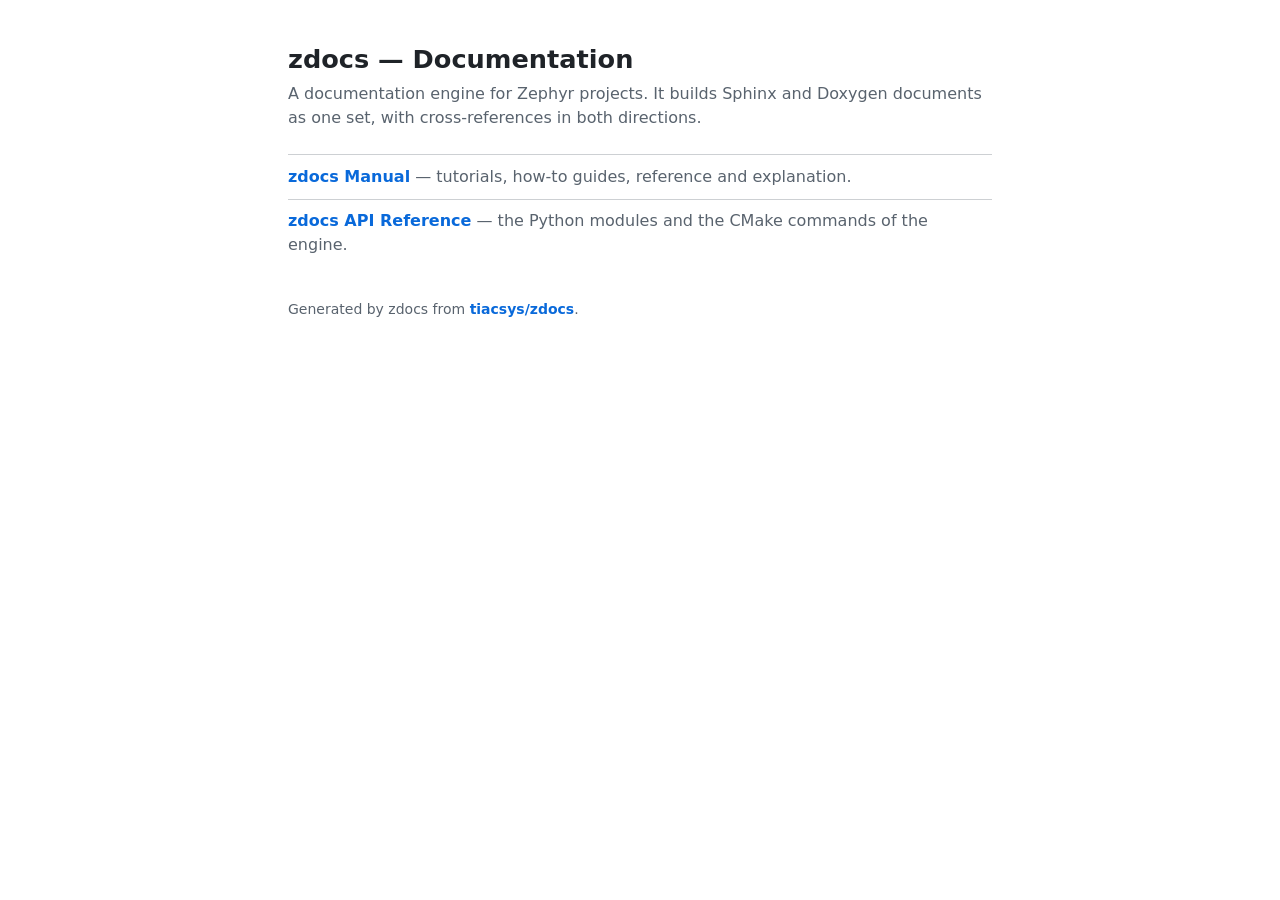
<file: doc/site/index.html>
<!DOCTYPE html>
<!--
  Copyright (c) 2026 inovex GmbH
  SPDX-License-Identifier: Apache-2.0

  Landing page of the published documentation (GitHub Pages). The workflow
  .github/workflows/docs.yml copies it to the root of the site. The site root
  is deploy/html/ of the build, so the documents are at <document>/. Links
  are relative.
-->
<html lang="en">
<head>
  <meta charset="utf-8">
  <meta name="viewport" content="width=device-width, initial-scale=1">
  <title>zdocs — Documentation</title>
  <style>
    :root { color-scheme: light dark; --fg: #1f2328; --muted: #59636e; --bg: #ffffff; --link: #0969da; }
    @media (prefers-color-scheme: dark) {
      :root { --fg: #e6edf3; --muted: #9198a1; --bg: #0d1117; --link: #4493f8; }
    }
    body { margin: 0; background: var(--bg); color: var(--fg);
           font: 16px/1.5 system-ui, -apple-system, "Segoe UI", sans-serif; }
    main { max-width: 44rem; margin: 0 auto; padding: 2.5rem 1rem; }
    h1 { font-size: 1.6rem; margin: 0 0 .25rem; }
    p { color: var(--muted); margin: 0 0 1.5rem; }
    ul { list-style: none; padding: 0; margin: 0; }
    li { padding: .6rem 0; border-top: 1px solid color-mix(in srgb, var(--muted) 30%, transparent); }
    a { color: var(--link); font-weight: 600; text-decoration: none; }
    a:hover, a:focus { text-decoration: underline; }
    span { color: var(--muted); }
    footer { margin-top: 2rem; font-size: .875rem; color: var(--muted); }
  </style>
</head>
<body>
<main>
  <h1>zdocs — Documentation</h1>
  <p>A documentation engine for Zephyr projects. It builds Sphinx and Doxygen documents as one set, with cross-references in both directions.</p>
  <ul>
    <li><a href="manual/index.html">zdocs Manual</a> <span>— tutorials, how-to guides, reference and explanation.</span></li>
    <li><a href="api/index.html">zdocs API Reference</a> <span>— the Python modules and the CMake commands of the engine.</span></li>
  </ul>
  <footer>Generated by zdocs from
    <a href="https://github.com/tiacsys/zdocs">tiacsys/zdocs</a>.</footer>
</main>
</body>
</html>
</file>
